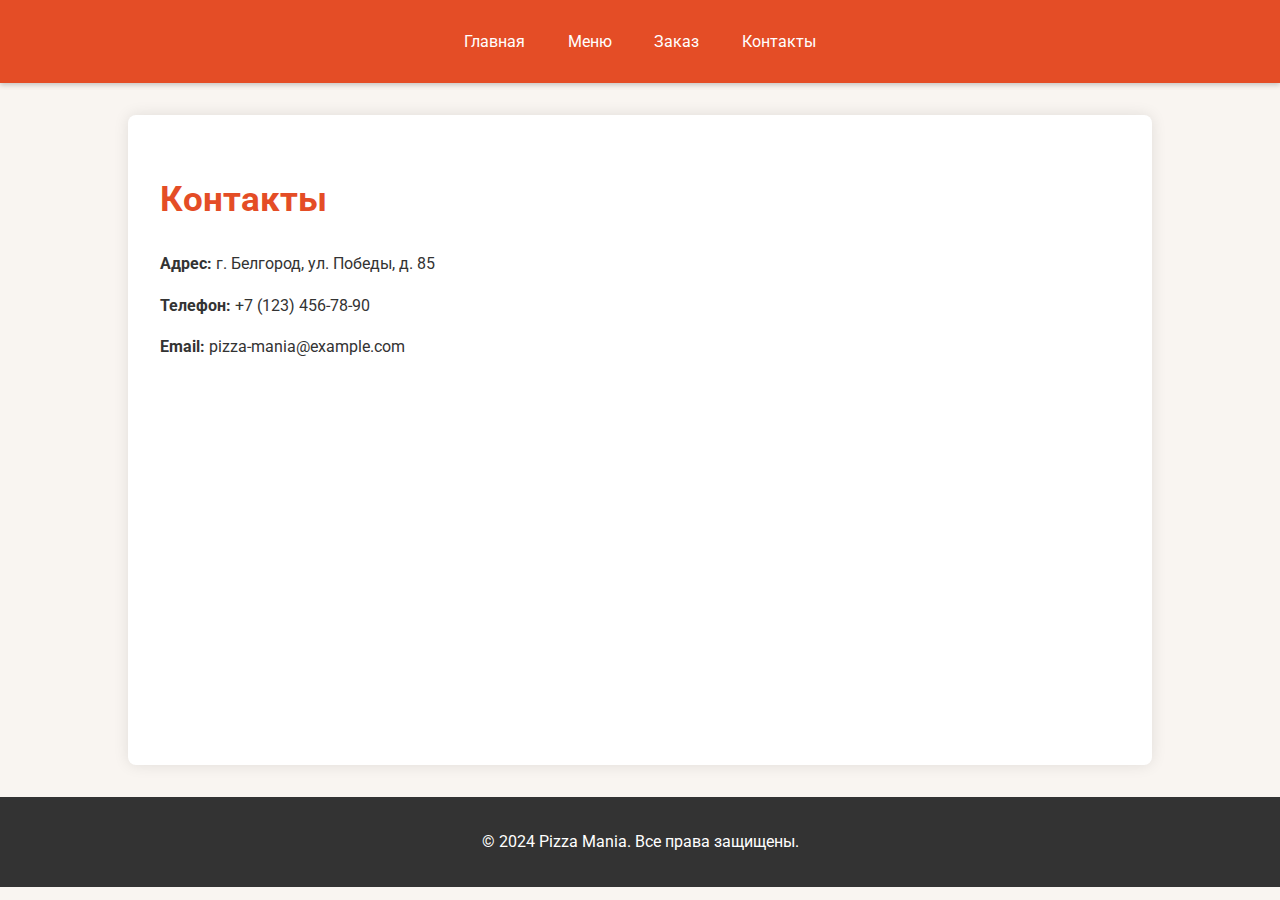
<file: contact.html>
<!-- contact.html -->
<!DOCTYPE html>
<html lang="ru">
<head>
    <meta charset="UTF-8">
    <title>Контакты - Pizza Mania</title>
    <link rel="stylesheet" href="common.css">
        <link href="https://fonts.googleapis.com/css2?family=Roboto:wght@400;700&display=swap" rel="stylesheet">

</head>
<body>

     <header>
          <nav>
            <a href="index.html">Главная</a>
            <a href="menu.html">Меню</a>
            <a href="order.html">Заказ</a>
            <a href="contact.html">Контакты</a>
          </nav>
    </header>

    <main>
        <h1>Контакты</h1>

                 <p><strong>Адрес:</strong> г. Белгород, ул. Победы, д. 85</p>      <p><strong>Телефон:</strong> +7 (123) 456-78-90 </p>  <p><strong>Email:</strong> pizza-mania@example.com</p>
<div id="map">
       <iframe src="https://www.google.com/maps/embed?pb=!1m18!1m12!1m3!1d5065.575245429412!2d36.57341806161525!3d50.59390059343469!2m3!1f0!2f0!3f0!3m2!1i1024!2i768!4f13.1!3m3!1m2!1s0x41266b99699e186b%3A0x9dae4f52feed19f1!2z0KPQvdC40LLQtdGA0YHQuNGC0LXRgg!5e0!3m2!1sru!2sru!4v1730400269639!5m2!1sru!2sru" width="600" height="450" style="border:0;" allowfullscreen="" loading="lazy" referrerpolicy="no-referrer-when-downgrade"></iframe>
  </div>


    </main>


    <footer>        <p>&copy; 2024 Pizza Mania. Все права защищены.</p> </footer>

</body>
</html>
</file>
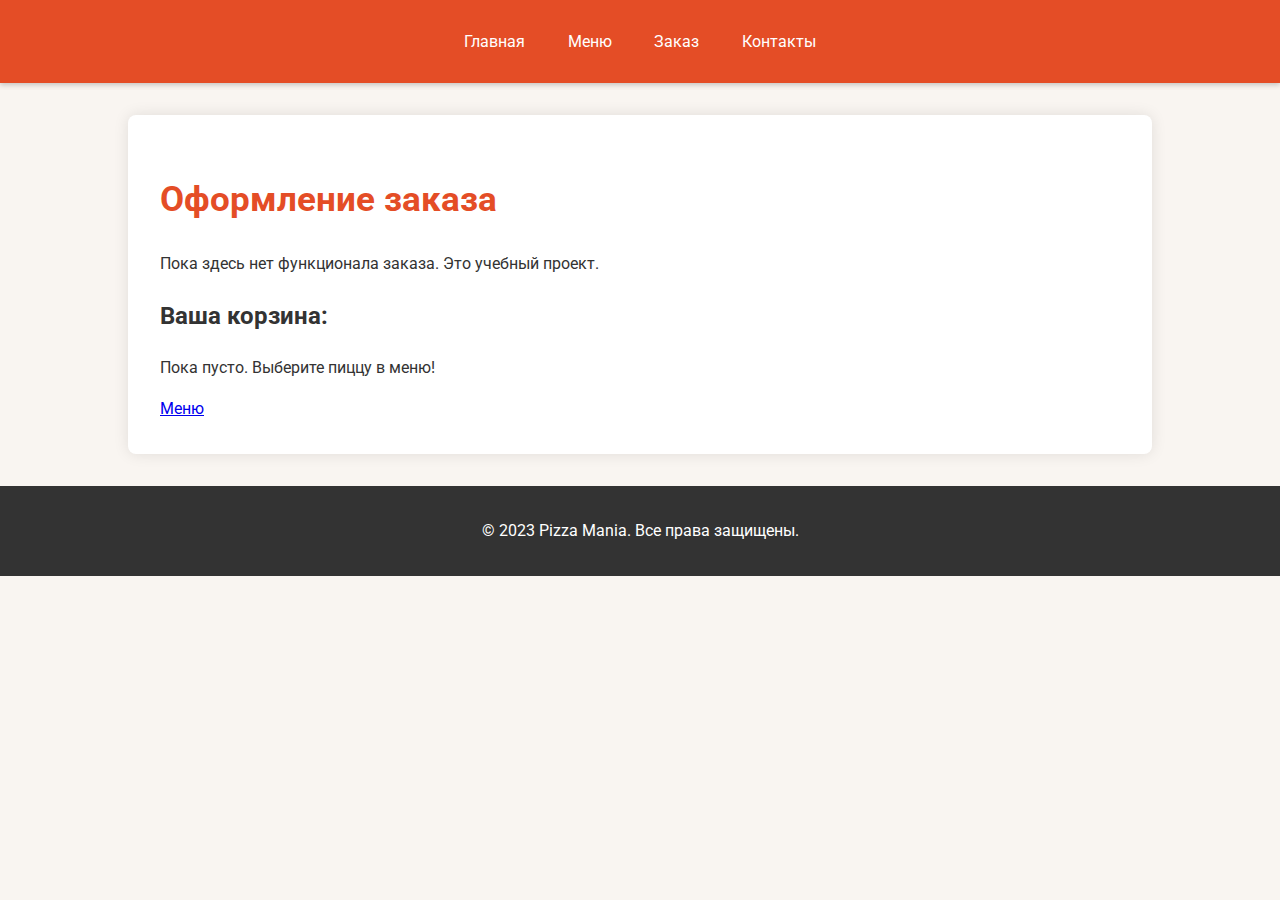
<file: order.html>
<!-- order.html -->
<!DOCTYPE html>
<html lang="ru">
<head>
    <meta charset="UTF-8">
    <title>Заказ - Pizza Mania</title>
    <link rel="stylesheet" href="common.css">
        <link href="https://fonts.googleapis.com/css2?family=Roboto:wght@400;700&display=swap" rel="stylesheet">

</head>
<body>
    <header>
          <nav>
            <a href="index.html">Главная</a>
            <a href="menu.html">Меню</a>
            <a href="order.html">Заказ</a>
            <a href="contact.html">Контакты</a>
          </nav>
    </header>

    <main>
        <h1>Оформление заказа</h1>
        <p>Пока здесь нет функционала заказа.  Это учебный проект.</p>

        <h2>Ваша корзина:</h2>
        <p>Пока пусто.  Выберите пиццу в меню!</p> <a href ="menu.html"> Меню </a>

      
    </main>


    <footer>    <p>&copy; 2023 Pizza Mania. Все права защищены.</p>  </footer>
</body>
</html>
</file>
<file: common.css>
/* common.css */

body {
	font-family: 'Roboto', sans-serif;
	margin: 0;
	padding: 0;
	background-color: #f9f5f1; /* Тот же теплый кремовый фон */
	color: #333;
	line-height: 1.6;
}

/* Header (тот же, что и в style.css, для единообразия) */
header {
	background-color: #e44d26;
	color: white;
	padding: 1rem 0;
	text-align: center;
	box-shadow: 0 2px 5px rgba(0,0,0,0.2);
}

nav a {
	display: inline-block;
	padding: 0.8rem 1.2rem;
	text-decoration: none;
	color: white;
	transition: background-color 0.3s ease;
}

nav a:hover {
	background-color: #c43d16;
}


/* Main  (адаптированный под остальные страницы)*/

main {
	max-width: 960px;
	margin: 2rem auto;
	padding: 2rem;
	background-color: white;
	box-shadow: 0 0 15px rgba(0,0,0,0.1);
	border-radius: 8px;
}

h1 {
	color: #e44d26; /* тот же цвет */

	font-size: 2.2rem;  /* чуть меньше, чем на главной*/
	margin-bottom: 1.5rem;
}

/* Стили для меню */
.pizza-category {
	 margin-bottom: 2rem;
}

.pizza-item {
	border: 1px solid #ddd;
	padding: 1.5rem;  /* Больше отступа */
	margin-bottom: 1.5rem;
	border-radius: 8px;
	display: flex;
	align-items: center;
	transition: transform .2s, box-shadow .2s;
	box-shadow: 2px 2px 5px rgba(0, 0, 0, 0.05);

 

}

.pizza-item:hover{

transform: translateY(-5px);

box-shadow: 2px 2px 8px rgba(0, 0, 0, 0.1);



}



.pizza-item img {
	max-width: 120px; /* увеличить картинку*/
	margin-right: 1.5rem;
	border-radius: 8px;
}


.pizza-item h3{
margin-bottom: 0.5rem;

}

.price { /* тот же стиль */
	font-weight: bold;
	color: #e44d26;

}


/* Footer (тот же, что и в style.css) */
footer {
	background-color: #333;
	color: white;
	text-align: center;
	padding: 1rem 0;
	margin-top: 2rem;
}



#map iframe { /* Для contact.html */
	width: 100%;
	height: 350px;
	border:0;
	border-radius: 6px; /* скругление углов */

}
</file>
